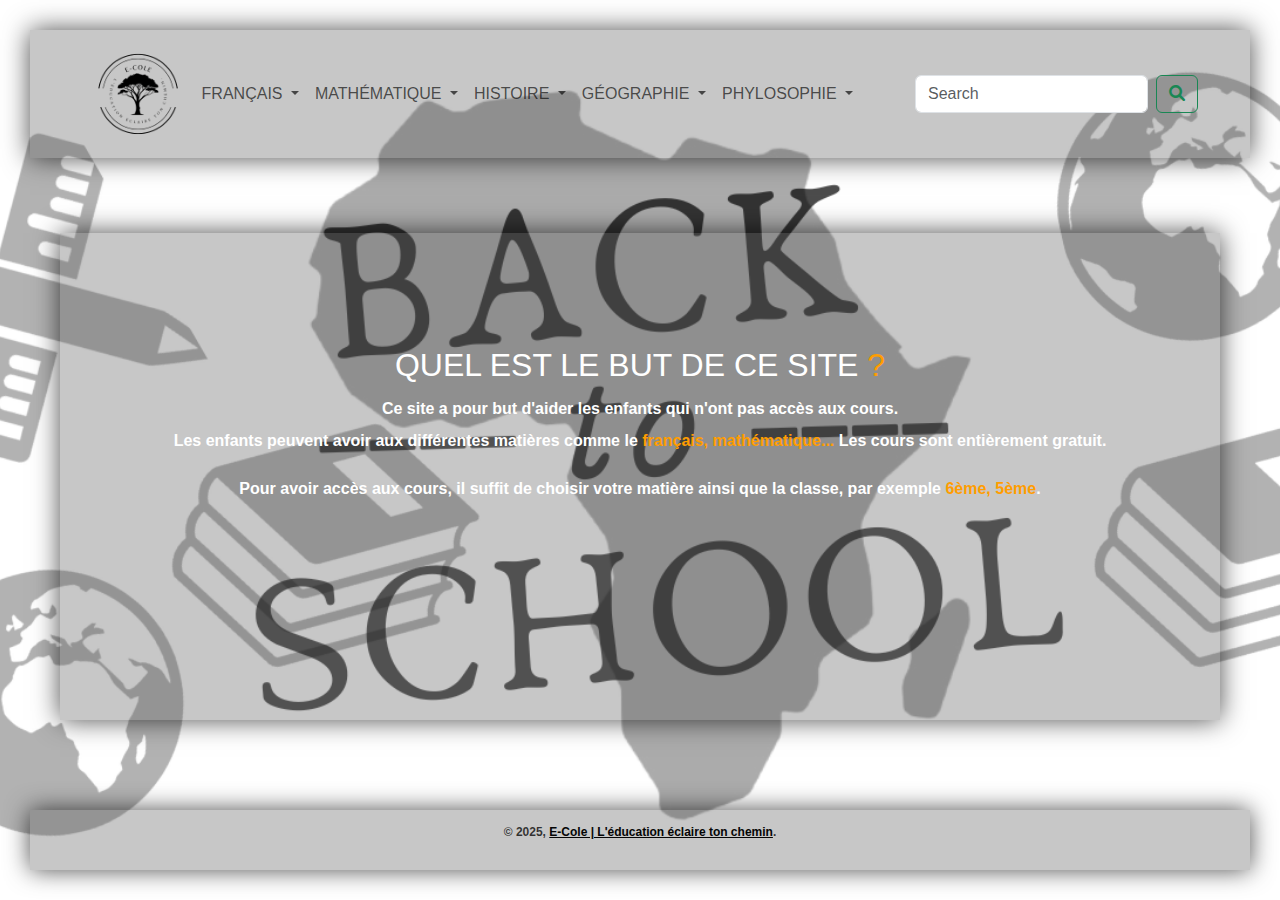
<file: index.html>
<!DOCTYPE html>
<html lang="fr">

<head>
    <meta charset="UTF-8">
    <meta name="viewport" content="width=device-width, initial-scale=1.0">
    <title>E-Cole | L'éducation éclaire ton chemin</title>
    <link href="https://cdn.jsdelivr.net/npm/bootstrap@5.3.3/dist/css/bootstrap.min.css" rel="stylesheet"
        integrity="sha384-QWTKZyjpPEjISv5WaRU9OFeRpok6YctnYmDr5pNlyT2bRjXh0JMhjY6hW+ALEwIH" crossorigin="anonymous">
    <!-- Font Awesome -->
    <link href="https://cdnjs.cloudflare.com/ajax/libs/font-awesome/6.0.0/css/all.min.css" rel="stylesheet"/>
    <!-- Google Fonts -->
    <link href="https://fonts.googleapis.com/css?family=Roboto:300,400,500,700&display=swap" rel="stylesheet"/>
    <!-- <link href="assets/css/style.css" rel="stylesheet"> -->
    <link href="assets/css/style.css" rel="stylesheet">
</head>

<body> <!--CONTENEUR GRID-->
    <header> <!--ITEM GRID-->
        <nav class="navbar navbar-expand-lg">
            <div class="container">
                <a href="" style="width: 10%; height: 10%;">
                    <img id="img_logo_site" src="img/E-Cole-sansFond.png" alt="e-cole">
                </a>
                <button class="navbar-toggler" type="button" data-bs-toggle="collapse"
                    data-bs-target="#navbarSupportedContent" aria-controls="navbarSupportedContent"
                    aria-expanded="false" aria-label="Toggle navigation">
                    <span class="navbar-toggler-icon"></span>
                </button>

                <div id="navbarSupportedContent" class="collapse navbar-collapse justify-content-center">
                    <ul class="navbar-nav ">
                        <li class="nav-item dropdown">
                            <a class="nav-link text-uppercase font-weight-bold dropdown-toggle" href="#" role="button"
                                data-bs-toggle="dropdown" aria-expanded="false">
                                Français
                            </a>
                            <ul class="dropdown-menu navbar-nav-scroll">
                                <li><a class="dropdown-item" href="#">Cours de 6ème</a></li>
                                <li><a class="dropdown-item" href="#">Cours de 5ème</a></li>
                                <li><a class="dropdown-item" href="#">Cours de 4ème</a></li>
                                <li><a class="dropdown-item" href="#">Cours de 3ème</a></li>
                                <li>
                                    <hr class="dropdown-divider">
                                </li>
                                <li><a class="dropdown-item" href="#">Cours de Seconde</a></li>
                                <li><a class="dropdown-item" href="#">Cours de Terminale</a></li>
                                <li>
                                    <hr class="dropdown-divider">
                                </li>
                                <li><a class="dropdown-item" href="#">Les exercices</a></li>
                            </ul>
                        </li>
                        <li class="nav-item dropdown">
                            <a class="nav-link text-uppercase font-weight-bold dropdown-toggle" href="#" role="button"
                                data-bs-toggle="dropdown" aria-expanded="false">
                                Mathématique
                            </a>
                            <ul class="dropdown-menu navbar-nav-scroll">
                                <li><a class="dropdown-item" href="#">Cours de 6ème</a></li>
                                <li><a class="dropdown-item" href="#">Cours de 5ème</a></li>
                                <li><a class="dropdown-item" href="#">Cours de 4ème</a></li>
                                <li><a class="dropdown-item" href="#">Cours de 3ème</a></li>
                                <li>
                                    <hr class="dropdown-divider">
                                </li>
                                <li><a class="dropdown-item" href="#">Cours de Seconde</a></li>
                                <li><a class="dropdown-item" href="#">Cours de Terminale</a></li>
                                <li>
                                    <hr class="dropdown-divider">
                                </li>
                                <li><a class="dropdown-item" href="#">Les exercices</a></li>
                            </ul>
                        </li>
                        <li class="nav-item dropdown">
                            <a class="nav-link text-uppercase font-weight-bold dropdown-toggle" href="#" role="button"
                                data-bs-toggle="dropdown" aria-expanded="false">
                                Histoire
                            </a>
                            <ul class="dropdown-menu navbar-nav-scroll">
                                <li><a class="dropdown-item" href="#">Cours de 6ème</a></li>
                                <li><a class="dropdown-item" href="#">Cours de 5ème</a></li>
                                <li><a class="dropdown-item" href="#">Cours de 4ème</a></li>
                                <li><a class="dropdown-item" href="#">Cours de 3ème</a></li>
                                <li>
                                    <hr class="dropdown-divider">
                                </li>
                                <li><a class="dropdown-item" href="#">Cours de Seconde</a></li>
                                <li><a class="dropdown-item" href="#">Cours de Terminale</a></li>
                                <li>
                                    <hr class="dropdown-divider">
                                </li>
                                <li><a class="dropdown-item" href="#">Les exercices</a></li>
                            </ul>
                        </li>
                        <li class="nav-item dropdown">
                            <a class="nav-link text-uppercase font-weight-bold dropdown-toggle" href="#" role="button"
                                data-bs-toggle="dropdown" aria-expanded="false">
                                Géographie
                            </a>
                            <ul class="dropdown-menu navbar-nav-scroll">
                                <li><a class="dropdown-item" href="#">Cours de 6ème</a></li>
                                <li><a class="dropdown-item" href="#">Cours de 5ème</a></li>
                                <li><a class="dropdown-item" href="#">Cours de 4ème</a></li>
                                <li><a class="dropdown-item" href="#">Cours de 3ème</a></li>
                                <li>
                                    <hr class="dropdown-divider">
                                </li>
                                <li><a class="dropdown-item" href="#">Cours de Seconde</a></li>
                                <li><a class="dropdown-item" href="#">Cours de Terminale</a></li>
                                <li>
                                    <hr class="dropdown-divider">
                                </li>
                                <li><a class="dropdown-item" href="#">Les exercices</a></li>
                            </ul>
                        </li>
                        <li class="nav-item dropdown">
                            <a class="nav-link text-uppercase font-weight-bold dropdown-toggle" href="#" role="button"
                                data-bs-toggle="dropdown" aria-expanded="false">
                                Phylosophie
                            </a>
                            <ul class="dropdown-menu navbar-nav-scroll">
                                <li><a class="dropdown-item" href="#">Cours de Seconde</a></li>
                                <li><a class="dropdown-item" href="#">Cours de Terminale</a></li>
                                <li>
                                    <hr class="dropdown-divider">
                                </li>
                                <li><a class="dropdown-item" href="#">Les exercices</a></li>
                            </ul>
                        </li>
                    </ul>
                    <form class="d-flex ms-auto" role="search">
                        <input class="form-control me-2" type="search" placeholder="Search" aria-label="Search">
                        <button class="btn btn-outline-success" type="submit"><i class="fas fa-search"></i></button>
                    </form>
                </div>
            </div>
        </nav>
    </header>

    <main> <!--ITEM GRID-->
        <div class="container">
            <section id="contacter">
                <div>
                    <h1 class="text-center">Quel est le but de ce site <span class="orange">?</span></h1>
                    <p class="text-center">
                        <strong>Ce site a pour but d'aider les enfants qui n'ont pas accès aux cours. <br>
                            Les enfants peuvent avoir aux différentes matières comme le <span class="orange">français, mathématique...</span>
                            Les cours sont entièrement gratuit.</strong>
                    </p>
                    <p class="text-center">
                        <strong>Pour avoir accès aux cours, il suffit de choisir votre matière ainsi que la classe, par exemple <strong><span class="orange">6ème, 5ème</span>.</strong>
                    </p>
                </div>
            </section>
        </div>
    </main>

    <footer> <!--ITEM GRID-->
        <p>
            &copy; 2025, <strong><a href="#" target="_blank">E-Cole | L'éducation éclaire ton chemin</a></strong>.
        </p>
    </footer>

    <script src="https://cdn.jsdelivr.net/npm/@popperjs/core@2.11.8/dist/umd/popper.min.js"
        integrity="sha384-I7E8VVD/ismYTF4hNIPjVp/Zjvgyol6VFvRkX/vR+Vc4jQkC+hVqc2pM8ODewa9r"
        crossorigin="anonymous"></script>
    <script src="https://cdn.jsdelivr.net/npm/bootstrap@5.3.3/dist/js/bootstrap.min.js"
        integrity="sha384-0pUGZvbkm6XF6gxjEnlmuGrJXVbNuzT9qBBavbLwCsOGabYfZo0T0to5eqruptLy"
        crossorigin="anonymous"></script>
    <script src="assets/js/javascript.js"></script>
</body>
</file>
<file: assets/css/style.css>
/* DESKTOP FIRST : TAILLE ECRAN SUPERIEUR OU EGALE A 1025px
/**************************
CSS COMMUN
**************************/
* {
    box-sizing: border-box;
}

body {
    /******************************************************************** 
    C'EST ICI QUE CA SE PASSE POUR METTRE LE FOOTER EN BAS DE PAGE 
    ********************************************************************/
    display: grid; /*Transforme la balise body en contenur grid*/
  
    grid-template-rows: auto 1fr auto;/*défini la hauteur que les lignes de la grille doivent occupé. Auto correspond à la hauteur par défaut de la ligne (en fonction de ce qu'il y a dedans donc). Fr (fraction) permet d'occuper l'espace restant*/
  
    height: calc(100vh - 60px); /*On déduit automatiquement les 30px de marge top et bottom pour éviter d'avoir la barre de scroll si le contenu est faible*/
    /***********************************************************************
    ***********************************************************************/
    
    /**** Le reste c'est de l'habillage ****/
    /*background: #444;*/
    background-image: url("../../img/BACK.png");
    background-position: center;
	background-repeat: no-repeat;
	background-size: cover;
    
    color: white;
	font-family: "Open Sans", arial, sans-serif;
    font-size: 1rem;
    
    line-height: 2;
    margin: 30px; /*Le fameux margin déduit un peu plus haut*/
}

.container{
    max-width: 1140px;
    margin-left: auto;
    margin-right: auto;
}

.text-center{
    text-align: center;
}

.orange {
	color: #FF9D00;
}

h1,  h2,  h3 {
	font-family: "Rabbit", arial, sans-serif;
	font-weight: normal;
	text-transform: uppercase;
}

h1 {
    font-size: 2rem;
}

header, footer{
    background:  #5c5b5b57; 
    box-shadow: 0 0 25px rgba(0,0,0,0.7);
}


/**************************
CSS HEADER
**************************/
header {
    /* padding: 25px; */
}

header .flex-header{ /*conteneur flex*/
    display: flex;
    justify-content: space-between;
}

header img { /*item*/
    width: -webkit-fill-available;
}

header nav { /*item*/ /*conteneur flex*/
    display: flex;
    flex-direction: column;
    justify-content: space-between; 
    align-items: flex-end;

    font-family: "Rabbit", arial, sans-serif;
}

header nav a { /*items*/
    color: white;
    text-decoration: none;
}

header nav a:hover {
	color: #FF9D00;
}


/**************************
CSS MAIN INDEX
**************************/
main{
    margin: 75px 30px 40px 30px;
    background:  #5c5b5b57; 
    box-shadow: 0 0 25px rgba(0,0,0,0.7);
}

main div {
    /* margin: auto; */
    /* width: 60%; */
    /* border: 3px solid #73AD21; */
    padding: 5%;

}


/**************************
CSS FOOTER
**************************/
footer {
    color: rgba(0, 0, 0, 0.75);
    font-size: 12px;
    margin-top: 50px;
    padding: 10px;
    text-align: center;
}

footer a{ /*tous les liens du footer y compris ceux de la nav*/
    color: rgb(5, 5, 5);
}

footer img {
    width: 50px;
}


/**************************
CSS MEDIA QUERIES
**************************/
/*TABLET A partir de 1024px et inférieur*/
@media screen and (max-width: 1024px){
    
}

/*MOBILE A partir de 767px et inférieur*/
@media screen and (max-width: 767px){
    /*HEADER*/
    header .flex-header{
        flex-direction: column; /*On change de direction pour forcer les items à se placer les uns en dessous des autres*/
        align-items: center; /*on les force à se centrer*/
    }

    header img { /*item*/
        margin-bottom: 25px;
    }

    header nav {
        align-items: center; /*on force les items à se centrer*/
    }
} 


.navbarSupportedContent {
    margin-right: 12%;
}
</file>
